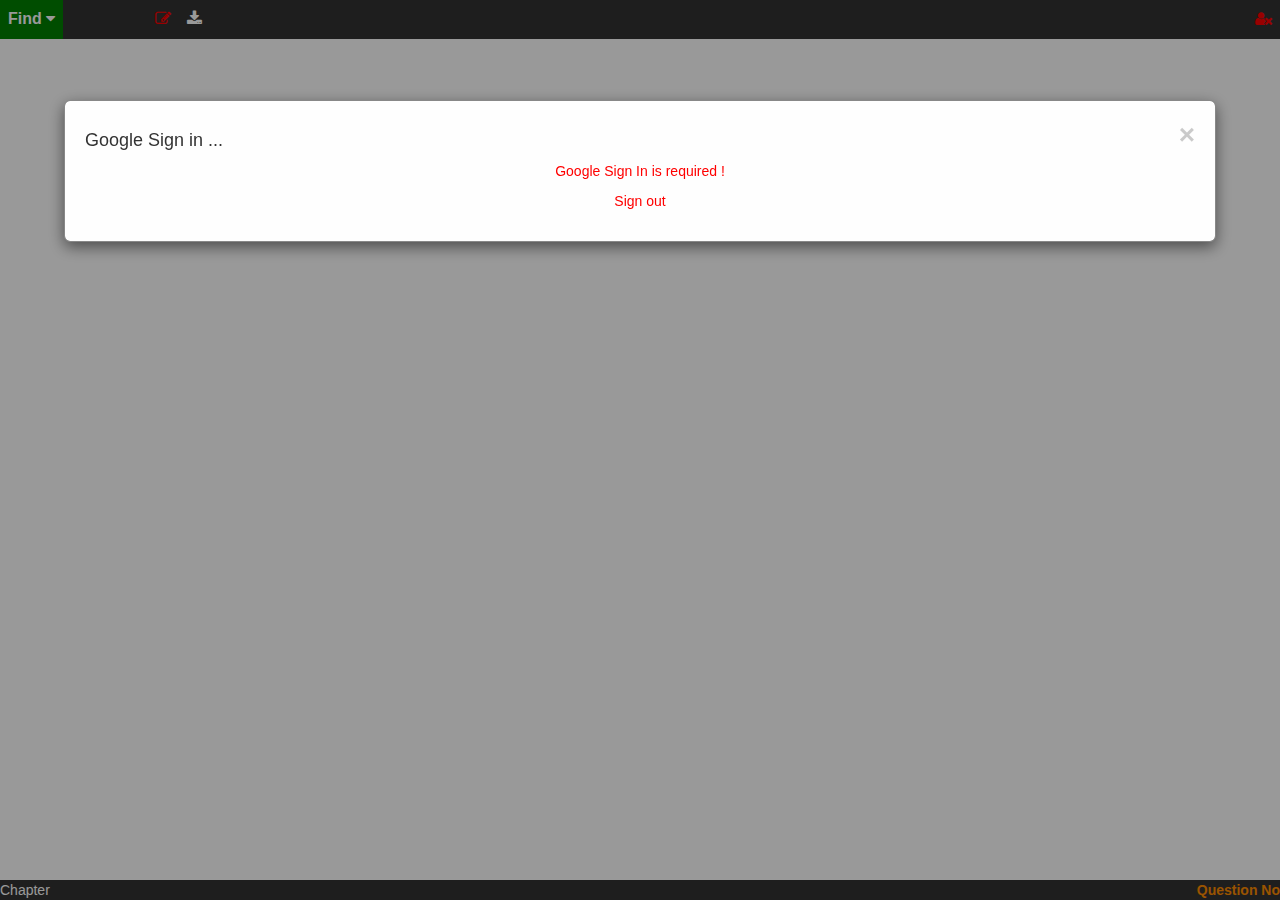
<file: index.html>
<!DOCTYPE html>
<html>
  <head>
    <title>IGCSE Revision </title>
    <meta name="viewport" content="width=device-width, initial-scale=1">
    <link rel="stylesheet" href="https://cdnjs.cloudflare.com/ajax/libs/font-awesome/4.7.0/css/font-awesome.min.css">
    <link rel='stylesheet' href='https://use.fontawesome.com/releases/v5.5.0/css/all.css' integrity='sha384-B4dIYHKNBt8Bc12p+WXckhzcICo0wtJAoU8YZTY5qE0Id1GSseTk6S+L3BlXeVIU' crossorigin='anonymous'>
  
  <link rel="stylesheet" href="https://maxcdn.bootstrapcdn.com/bootstrap/3.4.0/css/bootstrap.min.css">
  <script src="https://ajax.googleapis.com/ajax/libs/jquery/3.3.1/jquery.min.js"></script>
  <script src="https://maxcdn.bootstrapcdn.com/bootstrap/3.4.0/js/bootstrap.min.js"></script>
  
  
    <meta name="google-signin-scope" content="profile email">
    <meta name="google-signin-client_id" content="167327807367-tjcpvsgk84edooodak5tdkdm4ks2b8l4.apps.googleusercontent.com">
    <script src="https://apis.google.com/js/platform.js" async defer></script>

   <script type="text/javascript" src="https://www.google.com/jsapi"></script>
    <script src="https://apis.google.com/js/platform.js"></script>
    
    
    <script type="text/javascript">
      google.load('visualization', '1', {packages: ['corechart']});
    </script>
    
    <meta charset="utf-8" />



    <script src="js/revision-min.js"></script>

<!--
    <script src="js/revision.js"></script>
-->

    <script src="js/igcse_ClientConfig.js"></script>

    

    <!-- This is for Touchpad Style -->
    <link rel="stylesheet" href="css/touchpad.css">
    
    
    <!-- This is for Drag Style -->
    <link rel="stylesheet" href="css/drag.css">

  </head>
  <body onkeypress="keyPressed(event);">
  <div style="height: 45px;"></div>
  <div id="sketchpads">
    <div id="myPad"></div>
  </div>



  <div class="icon-bar-h" id="myTopnav">
    <div id="answer-options-id">

        
      <div onclick="popup('id-search-menu');" class="dropdown"  style="background-color: green;">
          <button class="dropbtn"><span id="total-questions-id"> Find</span>
            <i class="fa fa-caret-down"></i>
          </button>
      </div>        

        <a onclick="plusDivs(-1);"><i class='fas fa-angle-double-left'></i></a>

        <a id="show-answer-id" onclick="popup(this.id);" style="display: none; background-color: green"><i class='fas fa-question' ></i></a>

        <span id="show-mcq-id" style="display: none;">
          <a id="mcq-A" name="mcq-objects" onclick="checkMCQAnswer(this, 'A');" style="padding: 10px 2px;"><i class="mcq-button" >A</i></a>
          <a id="mcq-B" name="mcq-objects" onclick="checkMCQAnswer(this, 'B');" style="padding: 10px 2px;"><i class="mcq-button" >B</i></a>
          <a id="mcq-C" name="mcq-objects" onclick="checkMCQAnswer(this, 'C');" style="padding: 10px 2px;"><i class="mcq-button" >C</i></a>
          <a id="mcq-D" name="mcq-objects" onclick="checkMCQAnswer(this, 'D');" style="padding: 10px 2px;"><i class="mcq-button" >D</i></a>
        </span>

        <a onclick="plusDivs(1);"><i class='fas fa-angle-double-right'></i></a>
        
        <a id="id-answermode-menu" onclick="toggleAnswerMode();" class="dropdown"><i class="fas fa-check-square" style="color:red;"></i></a>
        
        <div class="dropdown">
          <button class="dropbtn"> 
            <i id="id-touch-menu" onclick="toggleTouch(this);" class="fa fa-edit" style="color:red; "></i>
          </button>
          <div class="dropdown-content">
            <a onclick="clearCanvas()">Clear</a>
          </div>
        </div>
    </div>

    <div id="pdfs_id" class="dropdown">
      <button class="dropbtn"> 
        <i class="fa fa-download" style="color:white;"></i>
      </button>
      <div class="dropdown-content">
          <a id="ms-papers-id" >QP</a>
          <a id="qp-papers-id" >MS</a>
          <a id="ot-papers-id" >Others</a>      
      </div>
    </div>



  <a id="id-google-login" onclick="popup(this.id);">
    <image id="user-profile-image-id" style="border-radius: 50%; width: 20px; display: none;"/>
    <i id="user-profile-icon-id" style="font-size:15px; color: red;" class="fa">&#xf235;</i>
  </a>  
  
  <a id="quiz-marks-id"></a>

    <a href="javascript:void(0);" style="font-size:15px;" class="icon" onclick="responsiveView()">&#9776;</a>
  </div>



  <div class="icon-bar-hb">
    <div id="subject-name-id" style="float:left; text-align:left; width: 35%;overflow:hidden;  white-space:nowrap; text-overflow:ellipsis;" >Chapter</div>
    <div id="quiz-answer-id" style="float:left; text-align:left; width: 40%;" ></div>
    <div id="question-name-id" style="float:right; text-align:right; width: 25%; color: darkorange;font-weight: bolder;" >Question No</div>
  </div>

  <!-- Spacer below end of page -->
  <div style="height: 40px;"></div>

  <div id="show-answer-id-popup" class="modal">
    <div class="modal-content">
        <span onClick="popup('show-answer-id');" class="close">&times;</span>
      <div id="answer-panel" class="answer-panel"></div>
    </div>
  </div>
  

  
  <div id="id-search-menu-popup" class="modal">
        <div class="modal-content">
          <span onClick="popup('id-search-menu');" class="close">&times;</span>
          <form name="formSearch" onsubmit="return false;">
          
            <div class="row" >
                <div class="column">
                  Select:
                      <input onclick="setSelection(this.value);" type="radio" name="selection" value="T" checked autofocus> Topic
                      <input onclick="setSelection(this.value);" type="radio" name="selection" value="Y"> Year
                      <input onclick="setSelection(this.value);" type="radio" name="selection" value="S"> Search

                    <br/><select name="subjects" onChange="setSubject(this.options[this.selectedIndex].value)" ><option value="-1">Subjects</option></select>

                    <div id="topic-view" style="display:block;">
                      <br/>Chapters:
                      <input onclick="setMatch(this.value);" type="radio" name="match" value="m0" > Best
                      <input onclick="setMatch(this.value);" type="radio" name="match" value="m1"> Good
                      <input onclick="setMatch(this.value);" type="radio" name="match" value="m" checked> Both
                      
                      <select name="chapters" onChange="setChapter(this.value)"><option value="-1">Chapters</option></select>
                    </div>

                    <div id="year-view" style="display:none;">
                      <br/>Year:<select name="years" onChange="setYear(this.value)"><option value="-1">Years</option></select>
                      Season:<select name="months" onChange="setMonth(this.value)"><option value="-1">Months</option></select>
                    </div>


                    <div id="non-search-view" style="display:block;">
                      Papers:<select name="papers" onChange="setPaper(this.value)" ><option value="-1">Papers</option></select>
                    </div>

                    <div id="year-view2" style="display:none;">
                      Zone:<select name="zones" onChange="setZone(this.value)"><option value="-1">Zones</option></select>
                    </div>                  

                    <div id="search-view" style="display:none;">
                      <br/><input type="text" name="searchTerm" onkeypress="keyPressedIgnore(event);"></input>
                      <input value="Search" type="button" onClick="loadQuestionsCount();"><br/><br/>
                    </div>

                    
                    Questions: <span id="id-offset-count-status" style="color: red;"></span>
                    <select name="offsets" onChange="setOffset(parseInt(this.value))" ><option value="-1">Questions</option></select><br>
                </div>
            </div>
        <input type="button" name="loadQuestions" value="Load Questions" onClick="loadQuestionsReset(true);"></input></p>

        </form>
        
          
        </div>
  </div>


  <div id="id-loading-menu-popup" class="modal">
        <div class="modal-content">
          <span onClick="popup('id-loading-menu');" class="close">&times;</span>
        
          <h4>Loading ...</h4>
          <center><div class="loader"></div></center>

        </div>
  </div>

  <div id="id-google-login-popup" class="modal">
        <div class="modal-content">
          <span onClick="popup('id-google-login');" class="close">&times;</span>
        
          <h4>Google Sign in ...</h4>
          <center>

            <p><p><div id="status_id" style="color: red;"> Google Sign In is required !</status_id></div>

            <p><div class="g-signin2" data-onsuccess="onSignIn" data-theme="dark" data-longtitle="true"></div>
            <p><p><a onclick="signOut();" style="color:red;">Sign out</a>
   
   
          </center>

        </div>
  </div>



  </body>
</html>
</file>
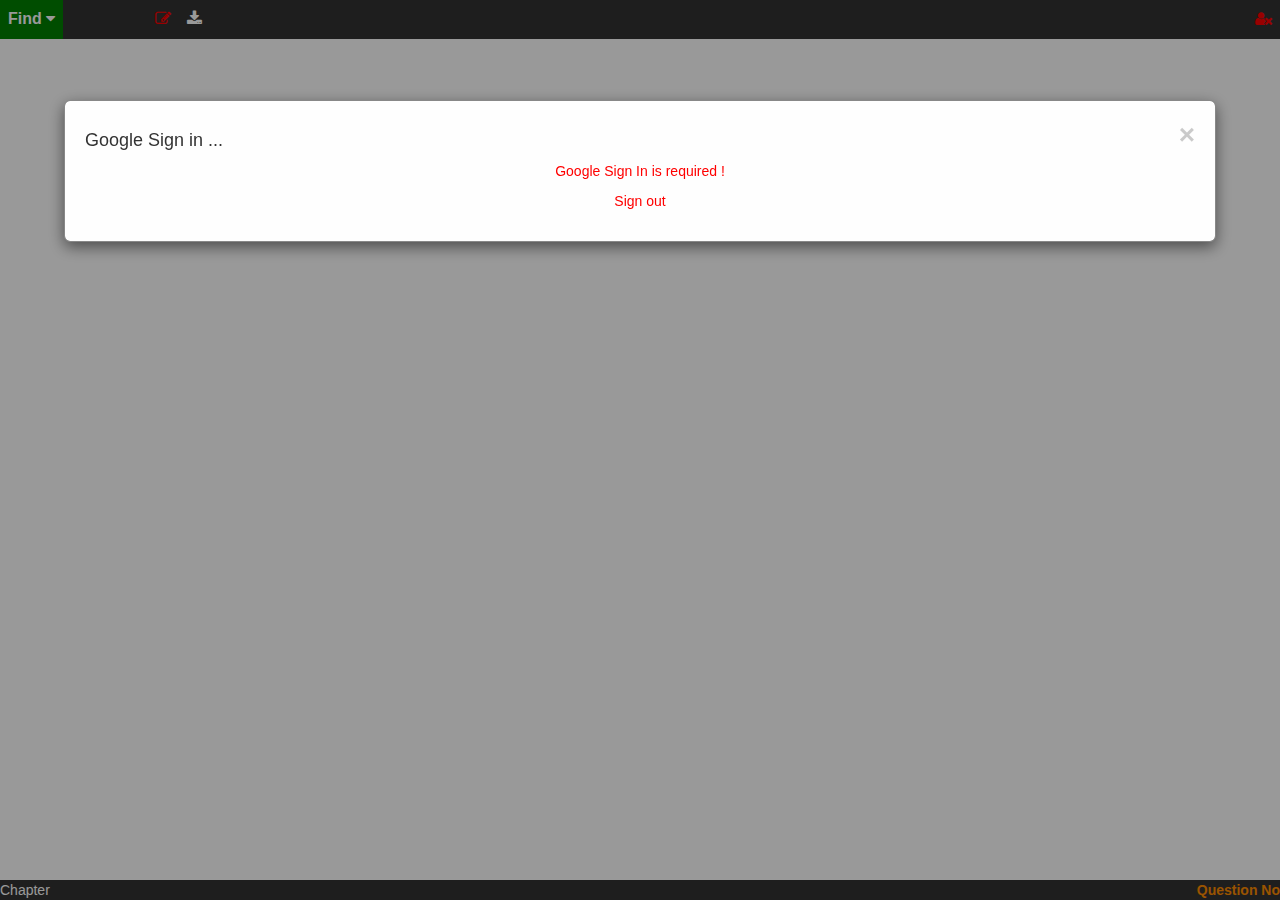
<file: ib.html>
<!DOCTYPE html>
<html>
  <head>
    <title>IBDP Revision </title>
    <meta name="viewport" content="width=device-width, initial-scale=1">
    <link rel="stylesheet" href="https://cdnjs.cloudflare.com/ajax/libs/font-awesome/4.7.0/css/font-awesome.min.css">
    <link rel='stylesheet' href='https://use.fontawesome.com/releases/v5.5.0/css/all.css' integrity='sha384-B4dIYHKNBt8Bc12p+WXckhzcICo0wtJAoU8YZTY5qE0Id1GSseTk6S+L3BlXeVIU' crossorigin='anonymous'>
  
  <link rel="stylesheet" href="https://maxcdn.bootstrapcdn.com/bootstrap/3.4.0/css/bootstrap.min.css">
  <script src="https://ajax.googleapis.com/ajax/libs/jquery/3.3.1/jquery.min.js"></script>
  <script src="https://maxcdn.bootstrapcdn.com/bootstrap/3.4.0/js/bootstrap.min.js"></script>
  
  
    <meta name="google-signin-scope" content="profile email">
    <meta name="google-signin-client_id" content="167327807367-tjcpvsgk84edooodak5tdkdm4ks2b8l4.apps.googleusercontent.com">
    <script src="https://apis.google.com/js/platform.js" async defer></script>

   <script type="text/javascript" src="https://www.google.com/jsapi"></script>
    <script src="https://apis.google.com/js/platform.js"></script>
    
    
    <script type="text/javascript">
      google.load('visualization', '1', {packages: ['corechart']});
    </script>
    
    <meta charset="utf-8" />
    <script src="js/revision-min.js"></script>

<!--
    <script src="js/revision.js"></script>
-->
    <script src="js/IB_ClientConfig.js"></script>

    <!-- This is for Touchpad Style -->
    <link rel="stylesheet" href="css/touchpad.css">
    
    
    <!-- This is for Drag Style -->
    <link rel="stylesheet" href="css/drag.css">

  </head>
  <body onkeypress="keyPressed(event);">
  <div style="height: 45px;"></div>
  <div id="sketchpads">
    <div id="myPad"></div>
  </div>



  <div class="icon-bar-h" id="myTopnav">
    <div id="answer-options-id">

        
      <div onclick="popup('id-search-menu');" class="dropdown"  style="background-color: green;">
          <button class="dropbtn"><span id="total-questions-id"> Find</span>
            <i class="fa fa-caret-down"></i>
          </button>
      </div>        

        <a onclick="plusDivs(-1);"><i class='fas fa-angle-double-left'></i></a>

        <a id="show-answer-id" onclick="popup(this.id);" style="display: none; background-color: green"><i class='fas fa-question' ></i></a>

        <span id="show-mcq-id" style="display: none;">
          <a id="mcq-A" name="mcq-objects" onclick="checkMCQAnswer(this, 'A');" style="padding: 10px 2px;"><i class="mcq-button" >A</i></a>
          <a id="mcq-B" name="mcq-objects" onclick="checkMCQAnswer(this, 'B');" style="padding: 10px 2px;"><i class="mcq-button" >B</i></a>
          <a id="mcq-C" name="mcq-objects" onclick="checkMCQAnswer(this, 'C');" style="padding: 10px 2px;"><i class="mcq-button" >C</i></a>
          <a id="mcq-D" name="mcq-objects" onclick="checkMCQAnswer(this, 'D');" style="padding: 10px 2px;"><i class="mcq-button" >D</i></a>
        </span>

        <a onclick="plusDivs(1);"><i class='fas fa-angle-double-right'></i></a>
        
        <a id="id-answermode-menu" onclick="toggleAnswerMode();" class="dropdown"><i class="fas fa-check-square" style="color:red;"></i></a>
        
        <div class="dropdown">
          <button class="dropbtn"> 
            <i id="id-touch-menu" onclick="toggleTouch(this);" class="fa fa-edit" style="color:red; "></i>
          </button>
          <div class="dropdown-content">
            <a onclick="clearCanvas()">Clear</a>
          </div>
        </div>
    </div>

    <div id="pdfs_id" class="dropdown">
      <button class="dropbtn"> 
        <i class="fa fa-download" style="color:white;"></i>
      </button>
      <div class="dropdown-content">
          <a id="ms-papers-id" >QP</a>
          <a id="qp-papers-id" >MS</a>
          <a id="ot-papers-id" >Others</a>      
      </div>
    </div>



  <a id="id-google-login" onclick="popup(this.id);">
    <image id="user-profile-image-id" style="border-radius: 50%; width: 20px; display: none;"/>
    <i id="user-profile-icon-id" style="font-size:15px; color: red;" class="fa">&#xf235;</i>
  </a>  
  
  <a id="quiz-marks-id"></a>

    <a href="javascript:void(0);" style="font-size:15px;" class="icon" onclick="responsiveView()">&#9776;</a>
  </div>



  <div class="icon-bar-hb">
    <div id="subject-name-id" style="float:left; text-align:left; width: 35%;overflow:hidden;  white-space:nowrap; text-overflow:ellipsis;" >Chapter</div>
    <div id="quiz-answer-id" style="float:left; text-align:left; width: 40%;" ></div>
    <div id="question-name-id" style="float:right; text-align:right; width: 25%; color: darkorange;font-weight: bolder;" >Question No</div>
  </div>

  <!-- Spacer below end of page -->
  <div style="height: 40px;"></div>

  <div id="show-answer-id-popup" class="modal">
    <div class="modal-content">
        <span onClick="popup('show-answer-id');" class="close">&times;</span>
      <div id="answer-panel" class="answer-panel"></div>
    </div>
  </div>
  

  
  <div id="id-search-menu-popup" class="modal">
        <div class="modal-content">
          <span onClick="popup('id-search-menu');" class="close">&times;</span>
          <form name="formSearch" onsubmit="return false;">
          
            <div class="row" >
                <div class="column">
                  Select:
                      <input onclick="setSelection(this.value);" type="radio" name="selection" value="T" checked autofocus> Topic
                      <input onclick="setSelection(this.value);" type="radio" name="selection" value="Y"> Year
                      <input onclick="setSelection(this.value);" type="radio" name="selection" value="S"> Search

                    <br/><select name="subjects" onChange="setSubject(this.options[this.selectedIndex].value)" ><option value="-1">Subjects</option></select>

                    <div id="topic-view" style="display:block;">
                      <br/>Chapters:
                      <input onclick="setMatch(this.value);" type="radio" name="match" value="m0" > Best
                      <input onclick="setMatch(this.value);" type="radio" name="match" value="m1"> Good
                      <input onclick="setMatch(this.value);" type="radio" name="match" value="m" checked> Both
                      
                      <select name="chapters" onChange="setChapter(this.value)"><option value="-1">Chapters</option></select>
                    </div>

                    <div id="year-view" style="display:none;">
                      <br/>Year:<select name="years" onChange="setYear(this.value)"><option value="-1">Years</option></select>
                      Season:<select name="months" onChange="setMonth(this.value)"><option value="-1">Months</option></select>
                    </div>


                    <div id="non-search-view" style="display:block;">
                      Papers:<select name="papers" onChange="setPaper(this.value)" ><option value="-1">Papers</option></select>
                    </div>

                    <div id="year-view2" style="display:none;">
                      Zone:<select name="zones" onChange="setZone(this.value)"><option value="-1">Zones</option></select>
                    </div>                  

                    <div id="search-view" style="display:none;">
                      <br/><input type="text" name="searchTerm" onkeypress="keyPressedIgnore(event);"></input>
                      <input value="Search" type="button" onClick="loadQuestionsCount();"><br/><br/>
                    </div>

                    
                    Questions: <span id="id-offset-count-status" style="color: red;"></span>
                    <select name="offsets" onChange="setOffset(parseInt(this.value))" ><option value="-1">Questions</option></select><br>
                </div>
            </div>
        <input type="button" name="loadQuestions" value="Load Questions" onClick="loadQuestionsReset(true);"></input></p>

        </form>
        
          
        </div>
  </div>


  <div id="id-loading-menu-popup" class="modal">
        <div class="modal-content">
          <span onClick="popup('id-loading-menu');" class="close">&times;</span>
        
          <h4>Loading ...</h4>
          <center><div class="loader"></div></center>

        </div>
  </div>

  <div id="id-google-login-popup" class="modal">
        <div class="modal-content">
          <span onClick="popup('id-google-login');" class="close">&times;</span>
        
          <h4>Google Sign in ...</h4>
          <center>

            <p><p><div id="status_id" style="color: red;"> Google Sign In is required !</status_id></div>

            <p><div class="g-signin2" data-onsuccess="onSignIn" data-theme="dark" data-longtitle="true"></div>
            <p><p><a onclick="signOut();" style="color:red;">Sign out</a>
   
   
          </center>

        </div>
  </div>



  </body>
</html>
</file>
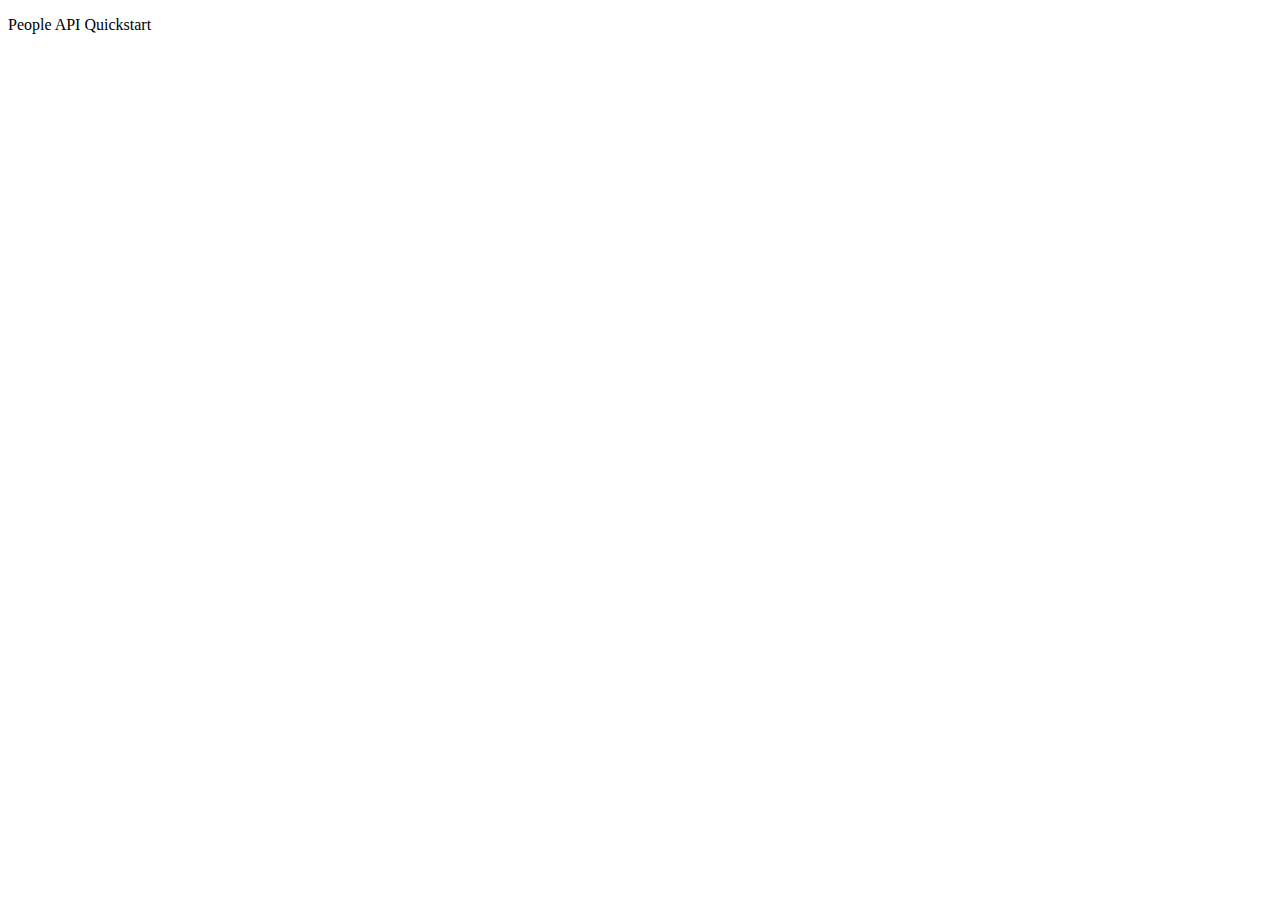
<file: people.html>
<!DOCTYPE html>
<html>
  <head>
    <title>People API Quickstart</title>
    <meta charset="utf-8" />
  </head>
  <body>
    <p>People API Quickstart</p>

    <!--Add buttons to initiate auth sequence and sign out-->
    <button id="authorize_button" style="display: none;">Authorize</button>
    <button id="signout_button" style="display: none;">Sign Out</button>

    <pre id="content" style="white-space: pre-wrap;"></pre>

    <script type="text/javascript">
      // Client ID and API key from the Developer Console
      var CLIENT_ID = '167327807367-tjcpvsgk84edooodak5tdkdm4ks2b8l4.apps.googleusercontent.com';
      var API_KEY = 'AIzaSyCxgujGJ1HRQ_F0dwF8ZbWoFftHgdJXzqo';

      // Array of API discovery doc URLs for APIs used by the quickstart
      var DISCOVERY_DOCS = ["https://www.googleapis.com/discovery/v1/apis/people/v1/rest"];

      // Authorization scopes required by the API; multiple scopes can be
      // included, separated by spaces.
      var SCOPES = "https://www.googleapis.com/auth/contacts.readonly";

      var authorizeButton = document.getElementById('authorize_button');
      var signoutButton = document.getElementById('signout_button');

      /**
       *  On load, called to load the auth2 library and API client library.
       */
      function handleClientLoad() {
        gapi.load('client:auth2', initClient);
      }

      /**
       *  Initializes the API client library and sets up sign-in state
       *  listeners.
       */
      function initClient() {
        gapi.client.init({
          apiKey: API_KEY,
          clientId: CLIENT_ID,
          discoveryDocs: DISCOVERY_DOCS,
          scope: SCOPES
        }).then(function () {
          // Listen for sign-in state changes.
          gapi.auth2.getAuthInstance().isSignedIn.listen(updateSigninStatus);

          // Handle the initial sign-in state.
          updateSigninStatus(gapi.auth2.getAuthInstance().isSignedIn.get());
          authorizeButton.onclick = handleAuthClick;
          signoutButton.onclick = handleSignoutClick;
        }, function(error) {
          appendPre(JSON.stringify(error, null, 2));
        });
      }

      /**
       *  Called when the signed in status changes, to update the UI
       *  appropriately. After a sign-in, the API is called.
       */
      function updateSigninStatus(isSignedIn) {
        if (isSignedIn) {
          authorizeButton.style.display = 'none';
          signoutButton.style.display = 'block';
          listConnectionNames();
        } else {
          authorizeButton.style.display = 'block';
          signoutButton.style.display = 'none';
        }
      }

      /**
       *  Sign in the user upon button click.
       */
      function handleAuthClick(event) {
        gapi.auth2.getAuthInstance().signIn();
      }

      /**
       *  Sign out the user upon button click.
       */
      function handleSignoutClick(event) {
        gapi.auth2.getAuthInstance().signOut();
      }

      /**
       * Append a pre element to the body containing the given message
       * as its text node. Used to display the results of the API call.
       *
       * @param {string} message Text to be placed in pre element.
       */
      function appendPre(message) {
        var pre = document.getElementById('content');
        var textContent = document.createTextNode(message + '\n');
        pre.appendChild(textContent);
      }

      /**
       * Print the display name if available for 10 connections.
       */
      function listConnectionNames() {
        gapi.client.people.people.connections.list({
           'resourceName': 'people/me',
           'pageSize': 10,
           'personFields': 'names,emailAddresses',
         }).then(function(response) {
           var connections = response.result.connections;
           appendPre('Connections:');

           if (connections.length > 0) {
             for (i = 0; i < connections.length; i++) {
               var person = connections[i];
               if (person.names && person.names.length > 0) {
                 appendPre(person.names[0].displayName)
               } else {
                 appendPre("No display name found for connection.");
               }
             }
           } else {
             appendPre('No connections found.');
           }
         });
      }

    </script>

    <script async defer src="https://apis.google.com/js/api.js"
      onload="this.onload=function(){};handleClientLoad()"
      onreadystatechange="if (this.readyState === 'complete') this.onload()">
    </script>
  </body>
</html>
</file>
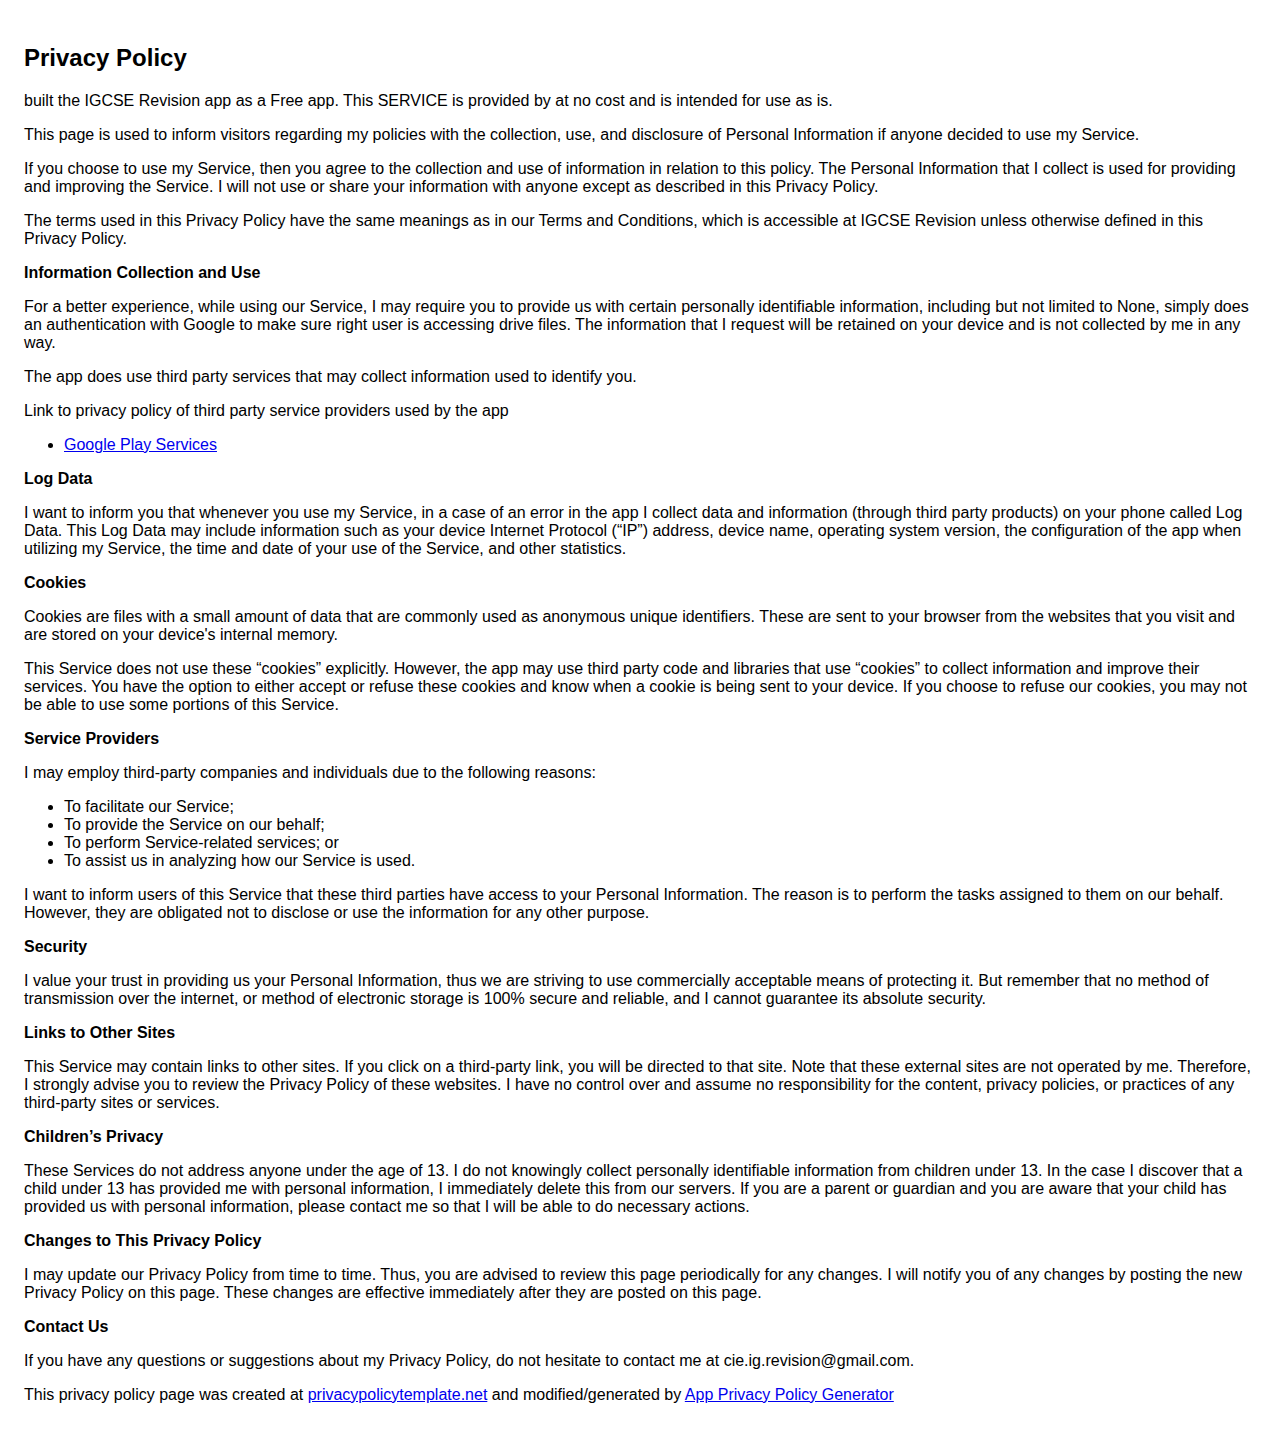
<file: privacy_policy.html>
<!DOCTYPE html>
    <html>
    <head>
      <meta charset='utf-8'>
      <meta name='viewport' content='width=device-width'>
      <title>Privacy Policy</title>
      <style> body { font-family: 'Helvetica Neue', Helvetica, Arial, sans-serif; padding:1em; } </style>
    </head>
    <body>
    <h2>Privacy Policy</h2> <p>
                     built the IGCSE Revision app as
                    a Free app. This SERVICE is provided by
                     at no cost and is intended for
                    use as is.
                  </p> <p>
                    This page is used to inform visitors regarding
                    my policies with the collection, use, and
                    disclosure of Personal Information if anyone decided to use
                    my Service.
                  </p> <p>
                    If you choose to use my Service, then you agree
                    to the collection and use of information in relation to this
                    policy. The Personal Information that I collect is
                    used for providing and improving the Service.
                    I will not use or share your
                    information with anyone except as described in this Privacy
                    Policy.
                  </p> <p>
                    The terms used in this Privacy Policy have the same meanings
                    as in our Terms and Conditions, which is accessible at
                    IGCSE Revision unless otherwise defined in this Privacy
                    Policy.
                  </p> <p><strong>Information Collection and Use</strong></p> <p>
                    For a better experience, while using our Service,
                    I may require you to provide us with certain
                    personally identifiable information, including but not limited to None, simply does an authentication with Google to make sure right user is accessing drive files. The
                    information that I request will be
                    retained on your device and is not collected by me in any way.
                  </p> <p>
                    The app does use third party services that may collect
                    information used to identify you.
                  </p> <div><p>
                      Link to privacy policy of third party service providers
                      used by the app
                    </p> <ul><li><a href="https://www.google.com/policies/privacy/" target="_blank">Google Play Services</a></li><!----><!----><!----><!----><!----><!----><!----><!----><!----><!----></ul></div> <p><strong>Log Data</strong></p> <p>
                    I want to inform you that whenever
                    you use my Service, in a case of an error in the
                    app I collect data and information (through third
                    party products) on your phone called Log Data. This Log Data
                    may include information such as your device Internet
                    Protocol (“IP”) address, device name, operating system
                    version, the configuration of the app when utilizing
                    my Service, the time and date of your use of the
                    Service, and other statistics.
                  </p> <p><strong>Cookies</strong></p> <p>
                    Cookies are files with a small amount of data that are
                    commonly used as anonymous unique identifiers. These are
                    sent to your browser from the websites that you visit and
                    are stored on your device's internal memory.
                  </p> <p>
                    This Service does not use these “cookies” explicitly.
                    However, the app may use third party code and libraries that
                    use “cookies” to collect information and improve their
                    services. You have the option to either accept or refuse
                    these cookies and know when a cookie is being sent to your
                    device. If you choose to refuse our cookies, you may not be
                    able to use some portions of this Service.
                  </p> <p><strong>Service Providers</strong></p> <p>
                    I may employ third-party companies
                    and individuals due to the following reasons:
                  </p> <ul><li>To facilitate our Service;</li> <li>To provide the Service on our behalf;</li> <li>To perform Service-related services; or</li> <li>To assist us in analyzing how our Service is used.</li></ul> <p>
                    I want to inform users of this
                    Service that these third parties have access to your
                    Personal Information. The reason is to perform the tasks
                    assigned to them on our behalf. However, they are obligated
                    not to disclose or use the information for any other
                    purpose.
                  </p> <p><strong>Security</strong></p> <p>
                    I value your trust in providing us
                    your Personal Information, thus we are striving to use
                    commercially acceptable means of protecting it. But remember
                    that no method of transmission over the internet, or method
                    of electronic storage is 100% secure and reliable, and
                    I cannot guarantee its absolute security.
                  </p> <p><strong>Links to Other Sites</strong></p> <p>
                    This Service may contain links to other sites. If you click
                    on a third-party link, you will be directed to that site.
                    Note that these external sites are not operated by
                    me. Therefore, I strongly advise you to
                    review the Privacy Policy of these websites.
                    I have no control over and assume no
                    responsibility for the content, privacy policies, or
                    practices of any third-party sites or services.
                  </p> <p><strong>Children’s Privacy</strong></p> <p>
                    These Services do not address anyone under the age of 13.
                    I do not knowingly collect personally
                    identifiable information from children under 13. In the case
                    I discover that a child under 13 has provided
                    me with personal information,
                    I immediately delete this from our servers. If you
                    are a parent or guardian and you are aware that your child
                    has provided us with personal information, please contact
                    me so that I will be able to do
                    necessary actions.
                  </p> <p><strong>Changes to This Privacy Policy</strong></p> <p>
                    I may update our Privacy Policy from
                    time to time. Thus, you are advised to review this page
                    periodically for any changes. I will
                    notify you of any changes by posting the new Privacy Policy
                    on this page. These changes are effective immediately after
                    they are posted on this page.
                  </p> <p><strong>Contact Us</strong></p> <p>
                    If you have any questions or suggestions about
                    my Privacy Policy, do not hesitate to contact
                    me at cie.ig.revision@gmail.com.
                  </p> <p>
                    This privacy policy page was created at
                    <a href="https://privacypolicytemplate.net" target="_blank">privacypolicytemplate.net</a>
                    and modified/generated by
                    <a href="https://app-privacy-policy-generator.firebaseapp.com/" target="_blank">App Privacy Policy Generator</a></p>
    </body>
    </html>
</file>
<file: css/touchpad.css>
/* Some CSS styling */
#sketchpadapp {
    /* Prevent nearby text being highlighted when accidentally dragging mouse outside confines of the canvas */
    -webkit-touch-callout: none;
    -webkit-user-select: none;
    -khtml-user-select: none;
    -moz-user-select: none;
    -ms-user-select: none;
    user-select: none;
}
.leftside {
    float:left;
    width:220px;
    height:285px;
    background-color:#def;
    padding:10px;
    border-radius:4px;
}
.rightside {
    float:left;
    margin-left:10px;
}

.sketchpad {
    float:left;
    border:2px solid #888;
    border-radius:4px;
    background-repeat: no-repeat;
    position:relative; /* Necessary for correct mouse co-ords in Firefox */

}
.clearbutton {
    font-size: 15px;
    padding: 10px;
    -webkit-appearance: none;
    background: #eee;
    border: 1px solid #888;
    
}
</file>
<file: css/drag.css>
.icon-control {
  max-width: 375px;
  width: 98%;
  background-color: #555;
  overflow: auto;
  border-radius: 8px;
  position: absolute;
  padding: 2px 2px;
  cursor: pointer;
}

.icon-control a {
  float: left;
  text-align: center;
  transition: all 0.3s ease;
  color: white;
  width: 45px;
  height: 45px;
  font-size: 30px;
  cursor: pointer;
  border-radius: 25px;
  border: 3px solid grey;
}

.icon-control-text {
 font-size: 30px;
}

.icon-control-arrow {
 font-size:30px; 
 padding: 4px 1px; 
 color: white; 
 display: inline-block;
}


body {
  margin: 0;
  font-family: Arial, Helvetica, sans-serif;
  margin-right: 20px;
  margin-left: 20px;
}


/* The Modal (background) */
.modal {
  display: none; /* Hidden by default */
  position: fixed; /* Stay in place */
  z-index: 1; /* Sit on top */
  padding-top: 100px; /* Location of the box */
  left: 0;
  top: 0;
  width: 100%; /* Full width */
  height: 100%; /* Full height */
  overflow: auto; /* Enable scroll if needed */
  background-color: rgb(0,0,0); /* Fallback color */
  background-color: rgba(0,0,0,0.4); /* Black w/ opacity */
}

/* Modal Content */
.modal-content {
  background-color: #fefefe;
  margin: auto;
  padding: 20px;
  border: 1px solid #888;
  width: 90%;
}

/* The Close Button */
.close {
  color: #000;
  float: right;
  font-size: 28px;
  font-weight: bold;
}



.mcq-button {
  border-radius: 25px;
  border: 3px solid white;
  padding: 3px 7px;
  background-color: #31708f;
}

/* This is for sticky nav bar */


.icon-bar-h  {
  background-color: #333;
  position: fixed;
  top: 0%;
  left: 50%;
  -webkit-transform: translateX(-50%);
  -ms-transform: translateX(-50%);
  transform: translateX(-50%);
  width: 100%;
  color: white;
}

.icon-bar-hb {
  background-color: #333;
  position: fixed;
  bottom: 0%;
  left: 50%;
  -webkit-transform: translateX(-50%);
  -ms-transform: translateX(-50%);
  transform: translateX(-50%);
  width: 100%;
  color: white;
  font-size: 14px;
}

.icon-bar-h a, .icon-bar-hb a {
  display: block;
  text-align: center;
  text-decoration: none;
  padding: 8px;
  padding-top: 8px;
  padding-bottom: 8px;
  transition: all 0.3s ease;
  color: white;
  font-size: 16px;
  font-weight: bold;
  float: left;
  vertical-align: text-top;
}


/* Create three equal columns that floats next to each other */
.column {
  float: left;
  width: 100%;
  padding: 2px;
  font-weight: bold;
  color: #000;
}

.column a {
  float: none;
  color: black;
  padding: 2px;
  text-decoration: none;
  display: block;
  text-align: left;
}

.column select {
  float: none;
  color: black;
  padding: 2px;
  text-decoration: none;
  display: block;
  text-align: left;
  width: 100%;
}

.column button {
  float: none;
  color: black;
  padding: 2px;
  text-decoration: none;
  display: block;
  text-align: center;
  width: 100%;
}

.column a:hover {
  background-color: #ddd;
}

.row {
  display: block;
  margin-left: 20px;
  margin-right: 20px;
}

/* Clear floats after the columns */
.row:after {
  content: "";
  display: table;
  clear: both;

}

.answer-panel {
    overflow: hidden;
    border:2px solid green;
    border-radius:4px;
    background-repeat: no-repeat;
    max-width: 100%;
    max-height: 500px;
    overflow-y: scroll;
    display: block;
}

.icon-bar-h .icon {
  display: none;
}

.dropdown {
  float: left;
  overflow: hidden;
}

.dropdown .dropbtn {
  font-size: 16px;    
  border: none;
  outline: none;
  color: white;
  padding: 8px 8px;
  background-color: inherit;
  font-family: inherit;
  margin: 0;
  font-weight: bold;  
}

.dropdown-content {
  display: none;
  position: absolute;
  background-color: #f9f9f9;
  min-width: 160px;
  box-shadow: 0px 8px 8px 0px rgba(0,0,0,0.2);
  z-index: 1;
}

.dropdown-content a {
  float: none;
  color: black;
  padding: 12px 16px;
  text-decoration: none;
  display: block;
  text-align: left;
}

.dropdown-content a.hover {
  background-color: #ddd;
  color: black;
}

.dropdown:hover .dropdown-content {
  display: block;
  position: fixed;
   background-color: #ddd;
  color: black;
}

@media screen and (min-width: 599px) {
  #quiz-marks-id, #id-google-login {float: right;}
}

@media screen and (max-width: 600px) {
  #id-answermode-menu #id-touch-menu .dropdown .dropbtn {display: none;}
  
  .icon-bar-h a.icon {
    float: right;
    display: block;
  }

  
}

@media screen and (max-width: 600px) {
  .icon-bar-h.responsive {position: relative;}
  .icon-bar-h.responsive .icon {
    position: absolute;
    right: 0;
    top: 0;
  }
  .icon-bar-h.responsive a {
    float: none;
    display: block;
    text-align: left;
  }
  .icon-bar-h.responsive .dropdown {float: none;}
  .icon-bar-h.responsive .dropdown-content {position: relative;}
  .icon-bar-h.responsive .dropdown .dropbtn {
    display: block;
    width: 100%;
    text-align: left;
  }
}


.tooltip {
  position: relative;
  display: inline-block;
  border-bottom: 1px dotted black;
}

.tooltip .tooltiptext {
  visibility: hidden;
  width: 120px;
  background-color: black;
  color: #fff;
  text-align: center;
  border-radius: 6px;
  padding: 5px 0;

  /* Position the tooltip */
  position: absolute;
  z-index: 1;
}

.tooltip:hover .tooltiptext {
  visibility: visible;
}

#myDiv {
  height: 10px;
  width: 100px;
  background: blue;
  position: absolute;
  top: 400px;
}

.loader {
  border: 16px solid #f3f3f3;
  border-radius: 50%;
  border-top: 16px solid blue;
  border-right: 16px solid green;
  border-bottom: 16px solid red;
  border-left: 16px solid pink;
  width: 120px;
  height: 120px;
  -webkit-animation: spin 2s linear infinite;
  animation: spin 2s linear infinite;
}

@-webkit-keyframes spin {
  0% { -webkit-transform: rotate(0deg); }
  100% { -webkit-transform: rotate(360deg); }
}

@keyframes spin {
  0% { transform: rotate(0deg); }
  100% { transform: rotate(360deg); }
}



.icon-control-letter  a {
  font-size: 30px;
  border-radius: 35px;
  border: 3px solid grey;
}


.active {
  background-color: #4CAF50;
}
.blue {
  background-color: blue;
}

.error {
  background-color: red;
}


.answer {
  margin: auto;
  height: 20px;
  width: 20px;
  padding: 1px;
  text-align: center;
  border: 2px solid white;
  border-radius: 50%;
  font-weight: bold;
  color: white;
  font-size: 12px;
  display: inline-block;
}

.green {
  background-color: green;
}

.red {
  background-color: red;
}

.selected {
  background-color: #862c97;
}

#id-google-login-popup{
  display: block;
}
</file>
